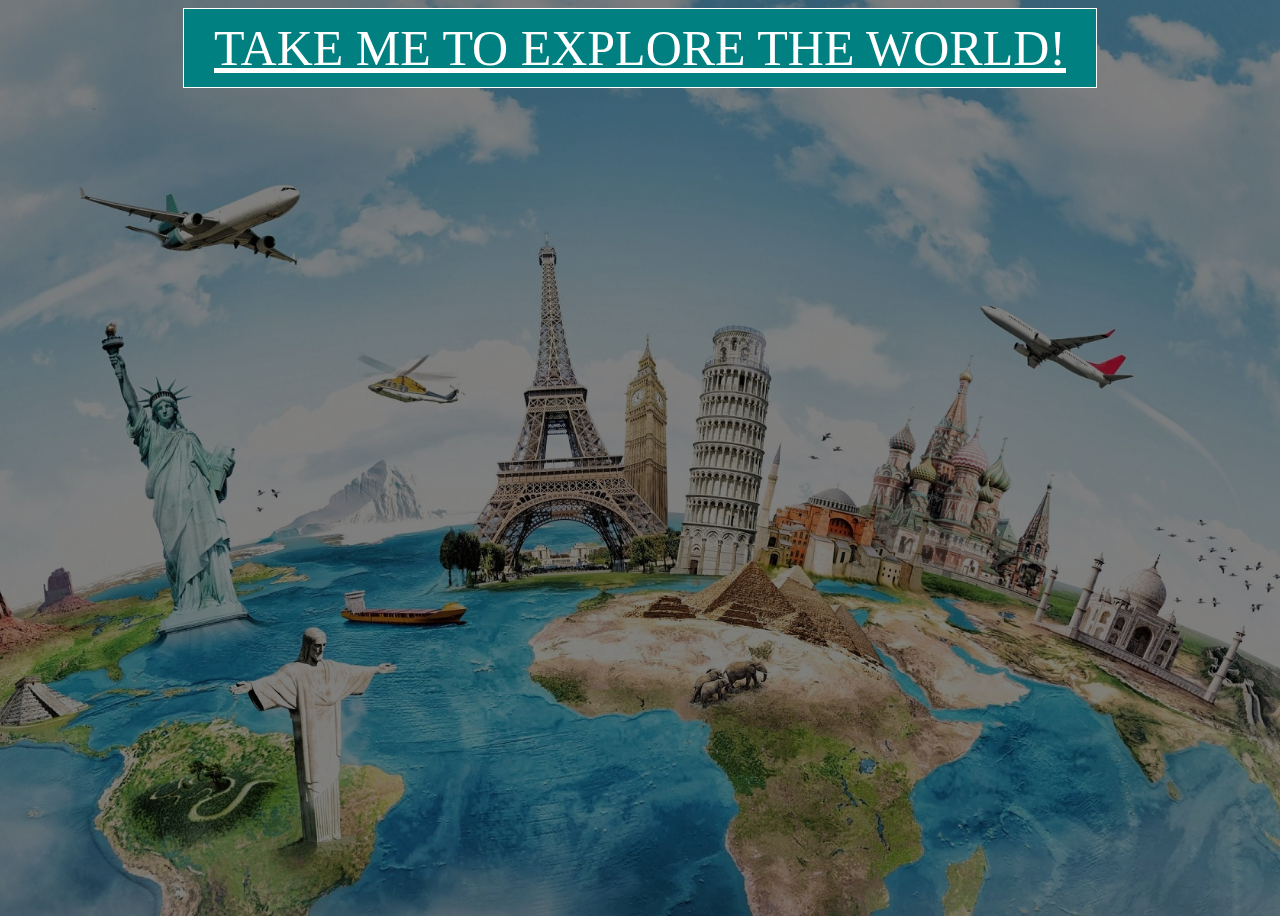
<file: index.html>
<!DOCTYPE html> 
<html>
<head>
	<title>Discover the World!</title>
	<link rel="stylesheet" href="https://stackpath.bootstrapcdn.com/bootstrap/4.1.3/css/bootstrap.min.css" integrity="sha384-MCw98/SFnGE8fJT3GXwEOngsV7Zt27NXFoaoApmYm81iuXoPkFOJwJ8ERdknLPMO" crossorigin="anonymous">
	<link href="style.css" rel= "stylesheet" type="text/css">
</head>
<body>
	
		<div class="button">
			<a href="continent.html" class="btn">Take me to Explore the World!</a>
		</div>
			

	<script src="https://code.jquery.com/jquery-3.3.1.slim.min.js" integrity="sha384-q8i/X+965DzO0rT7abK41JStQIAqVgRVzpbzo5smXKp4YfRvH+8abtTE1Pi6jizo" crossorigin="anonymous"></script>
<script src="https://cdnjs.cloudflare.com/ajax/libs/popper.js/1.14.3/umd/popper.min.js" integrity="sha384-ZMP7rVo3mIykV+2+9J3UJ46jBk0WLaUAdn689aCwoqbBJiSnjAK/l8WvCWPIPm49" crossorigin="anonymous"></script>
<script src="https://stackpath.bootstrapcdn.com/bootstrap/4.1.3/js/bootstrap.min.js" integrity="sha384-ChfqqxuZUCnJSK3+MXmPNIyE6ZbWh2IMqE241rYiqJxyMiZ6OW/JmZQ5stwEULTy" crossorigin="anonymous"></script>
</body>
</html>
</file>
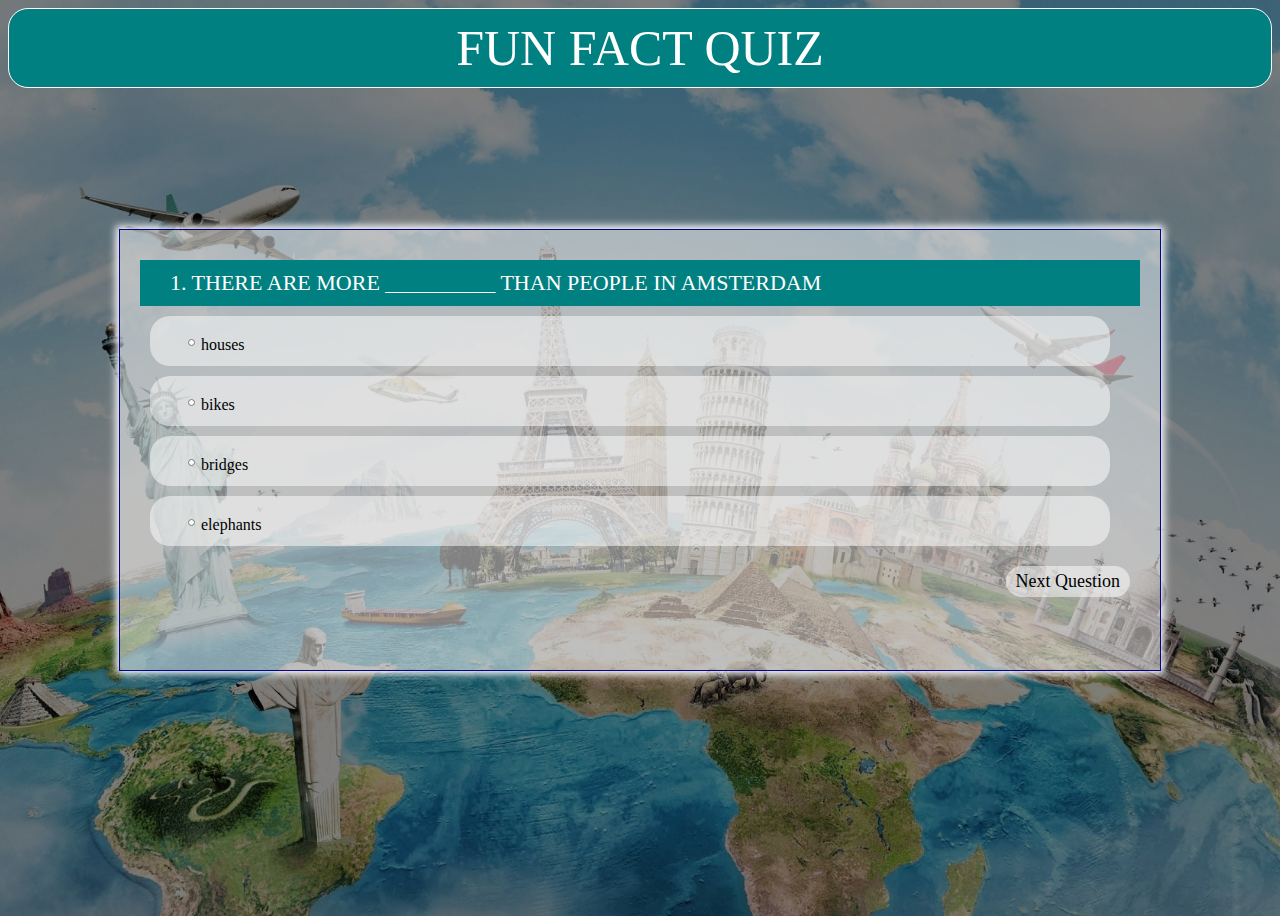
<file: quiz.html>
<!DOCTYPE html>
<html>
<head>
	<title>Fun Fact Quiz</title>
	<link href="style.css" rel= "stylesheet" type="text/css">
</head>
<body>
	<!--<div id="quizContainer" class="container">  --> 
		<div class="title">Fun Fact Quiz</div>
		<div id="quizContainer" class="container">
		<div id="question" class="question"></div>
		<label class="option"><input type="radio" name="option" value="1" /> <span id="opt1"></span></label>
		<label class="option"><input type="radio" name="option" value="2" /> <span id="opt2"></span></label>
		<label class="option"><input type="radio" name="option" value="3" /> <span id="opt3"></span></label>
		<label class="option"><input type="radio" name="option" value="4" /> <span id="opt4"></span></label>
		<button id="nextButton" class="next-btn btn-one" onclick="loadNextQuestion()">Next Question</button> 	
		</div>
	<div id="result" class="container result" style="display:none;"> </div>
	<script src="question.js"></script>
	<script src="quizScript.js"></script>
</body>
</html>
</file>
<file: style.css>
body{
	background-image: linear-gradient(rgba(0,0,0,0.5),rgba(0,0,0,0.5)),url("wonders.jpg");
	height: 100vh; 
	background-size: cover;
	background-position: center; 
	overflow: auto; 
}

.container{
	height: 400px;
	width: 1000px;
	position: absolute;
	top: 50%;
	left: 50%;
	transform: translateX(-50%) translateY(-50%);
	background: rgba(255,255,255,0.5);
	padding: 20px;
	border: 1px solid #08038C;
	box-shadow: 0 0 8px 3px #fff; 
	display: table-row;
	overflow: scroll; 
}


.title{
	display: flex;
  	align-items: center;
  	justify-content: center;
  	border: 1px solid white; 
	padding: 10px 30px;
	color: white;
	text-transform: uppercase;
	font-size: 50px; 
	border-radius: 20px;
	background-color: teal;
	font-family: Trebuchet MS;

}

.next-btn{
	border: none;
	outline: none;
	background: rgba(255, 255, 255, 0.5);
	width: 100px
	height: 35px;
	border-radius: 20px;
	cursor: pointer;
	float: right;
	margin: 10px;
}

.next-btn:hover{
	background: lightblue; 
}

.question{
	text-align: center; 
	text-transform: uppercase;
	padding: 10px 30px;
	font-size: 22px;
	background: teal; 
	margin: 10px 0 10px 0;
	color: white; 
	border-radius: 20px 
	border: 1px solid white; 
	font-family: Trebuchet MS;
}

.option{
	width: 900px;
	height: 10px; 
	display: block;
	padding: 20px 30px; 
	vertical-align: middle;
	background: rgba(255,255,255,0.5);
	margin: 10px; 
	border-radius: 20px; 
	font-family: Trebuchet MS;
	overflow: scroll; 
	display: flex;
}

.option:hover{
	background: lightblue;  
}

.result{
	height: 100px;
	text-align: center;
	font-size: 75px;
}

.button{
	/*position: absolute;
    top: 50%;*/
  	display: flex;
  	align-items: center;
  	justify-content: center;

}

.btn{
	border: 1px solid white; 
	padding: 10px 30px;
	color: white;
	text-transform: uppercase;
	font-size: 50px; 
	background-color: teal;
	font-family: Trebuchet MS;
}

.btn-one {
	font-size: 18px; 
	float: right; 
	padding:5px 10px;
	font-family: Trebuchet MS;
}

a:hover {
	background-color: lightblue; 
}
#map {

    height: 90vh; 
	background-size: cover;
	background-position: center; 
	overflow: auto; 
}

h1{
	font-family: Trebuchet MS; 
	color: white;
	font-size: 50px; 
	display: flex;
  	align-items: center;
  	justify-content: center;
  	margin: 0;
  	padding:0;
}

div{
	display: flex;
}
p{
	padding:0px;
	margin: 0; 
	display: flex;
  	align-items: center;
  	justify-content: center;
  	font-size: 27px; 
  	color: white;
  	font-family: Trebuchet MS;
}
</file>
